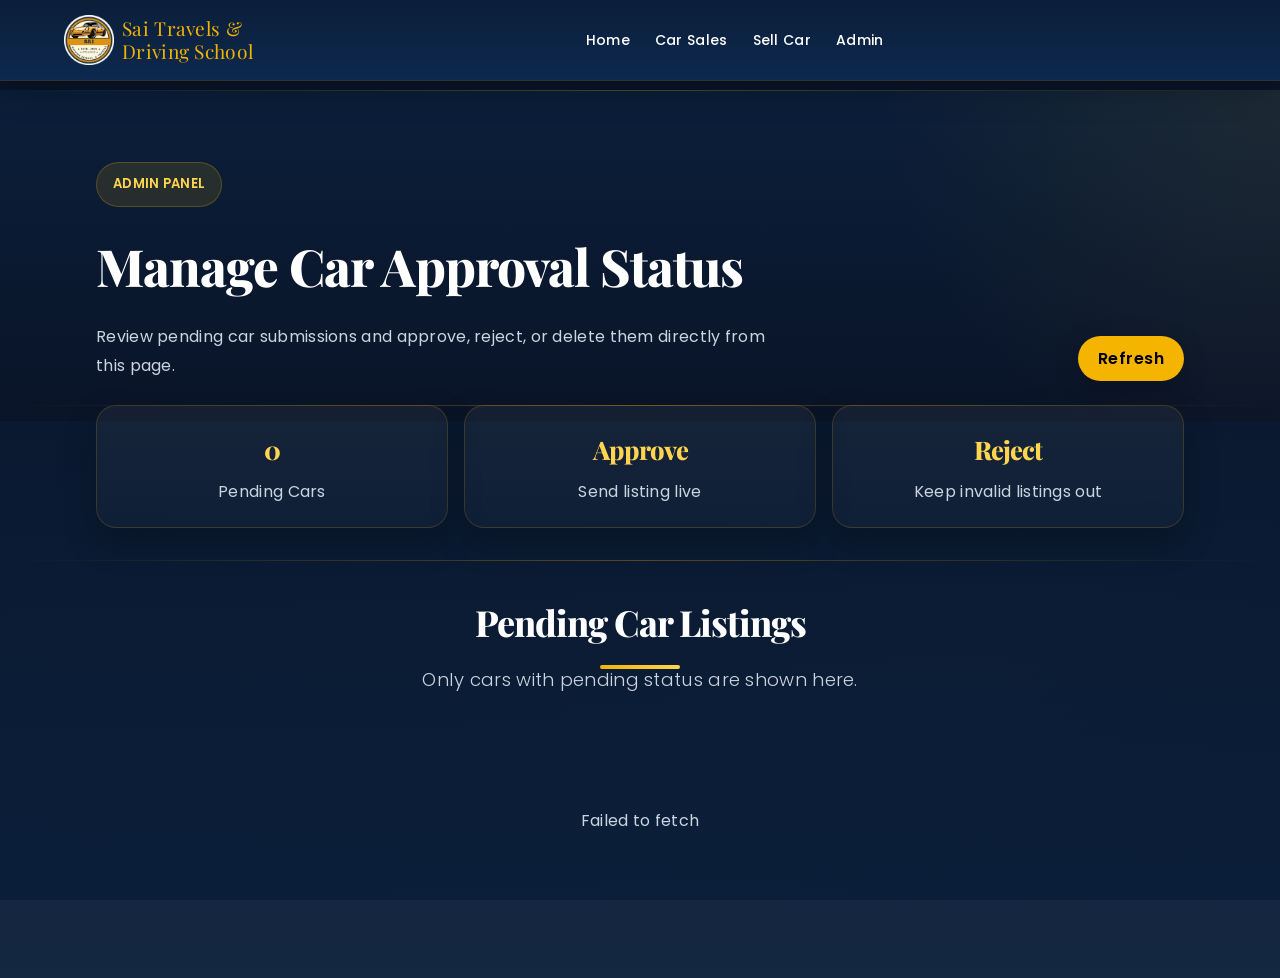
<file: admin.html>
<!doctype html>
<html lang="en">
  <head>
    <meta charset="UTF-8" />
    <meta name="viewport" content="width=device-width, initial-scale=1.0" />
    <title>Car Admin Panel | Sai Travels</title>
    <link
      href="https://fonts.googleapis.com/css2?family=Poppins:wght@300;400;600;700&display=swap"
      rel="stylesheet"
    />
    <link rel="icon" href="./images/Travel-logo.png" />
    <link rel="stylesheet" href="style.css" />
  </head>
  <body>
    <nav>
      <div class="nav-container">
        <a href="index.html" class="logo">
          <img src="images/Travel-logo.png" alt="Sai Travels Logo" />
          <span>
            Sai Travels & <br />
            Driving School
          </span>
        </a>

        <ul>
          <li><a href="index.html">Home</a></li>
          <li><a href="car-sales.html">Car Sales</a></li>
          <li><a href="sellcar.html">Sell Car</a></li>
          <li><a href="car-admin.html">Admin</a></li>
        </ul>

        <div class="nav-actions">
          <button class="mobile-menu-toggle" aria-label="Toggle menu">
            <span></span>
            <span></span>
            <span></span>
          </button>
        </div>
      </div>
    </nav>

    <main class="car-admin-page">
      <section class="car-admin-hero">
        <div class="container">
          <div class="admin-hero-content">
            <div>
              <span class="admin-badge">Admin Panel</span>
              <h1>Manage Car Approval Status</h1>
              <p>
                Review pending car submissions and approve, reject, or delete
                them directly from this page.
              </p>
            </div>

            <div class="admin-hero-actions">
              <button class="btn btn-primary" id="refreshBtn">Refresh</button>
            </div>
          </div>
        </div>
      </section>

      <section class="admin-summary-section">
        <div class="container">
          <div class="admin-summary-grid">
            <div class="admin-summary-card">
              <h3 id="pendingCount">0</h3>
              <p>Pending Cars</p>
            </div>
            <div class="admin-summary-card">
              <h3>Approve</h3>
              <p>Send listing live</p>
            </div>
            <div class="admin-summary-card">
              <h3>Reject</h3>
              <p>Keep invalid listings out</p>
            </div>
          </div>
        </div>
      </section>

      <section class="admin-list-section">
        <div class="container">
          <div class="admin-section-head">
            <h2 class="section-title">Pending Car Listings</h2>
            <p class="section-subtitle">
              Only cars with pending status are shown here.
            </p>
          </div>

          <div id="adminMessage" class="admin-message"></div>
          <div id="adminLoading" class="cars-state-message">
            Loading pending cars...
          </div>
          <div id="adminEmpty" class="cars-state-message" style="display: none">
            No pending cars found.
          </div>

          <div id="adminCarList" class="admin-car-grid"></div>
        </div>
      </section>
    </main>

    <script>
      window.CAR_API_BASE_URL =
        "https://sai-driving-school-backend.onrender.com";
    </script>
    <script src="car-admin.js"></script>
  </body>
</html>
</file>
<file: style.css>
@import url("https://fonts.googleapis.com/css2?family=Poppins:wght@300;400;500;600;700&family=Playfair+Display:wght@600;700&display=swap");
* {
  margin: 0;
  padding: 0;
  box-sizing: border-box;
}

:root {
  --primary-dark: #0b1f3a;
  --primary-deep-blue: #0e2a50;
  --accent-gold: #f4b400;
  --accent-gold-light: #ffd54f;
  --text-light: #ffffff;
  --text-gray: #d1d5db;
  --text-gray-dark: #9ca3af;
  --bg-dark: #0a1428;
  --transition: all 0.4s cubic-bezier(0.4, 0, 0.2, 1);
  --shadow-sm: 0 2px 8px rgba(0, 0, 0, 0.15);
  --shadow-md: 0 8px 24px rgba(0, 0, 0, 0.25);
  --shadow-lg: 0 20px 50px rgba(0, 0, 0, 0.35);
}

/* BODY TEXT */
body {
  font-family: "Poppins", sans-serif;
}

/* HEADINGS (PREMIUM LOOK) */
h1,
h2,
h3,
h4,
h5,
h6 {
  font-family: "Playfair Display", serif;
  letter-spacing: 0.5px;
}

/* NAVBAR LOGO (OPTIONAL PREMIUM) */
.logo span {
  font-family: "Playfair Display", serif;
  font-weight: 700;
}

/* BUTTONS */
.btn {
  font-family: "Poppins", sans-serif;
  font-weight: 600;
}

/* PARAGRAPHS */
p {
  font-family: "Poppins", sans-serif;
  color: var(--text-gray);
}
body {
  color: var(--text-light);
  background: linear-gradient(
    135deg,
    #0b1f3a 0%,
    #0e2a50 25%,
    #1a3a52 75%,
    #0b1f3a 100%
  );
  background-attachment: fixed;
  line-height: 1.7;
  letter-spacing: 0.3px;
}

h1,
h2,
h3,
h4,
h5,
h6 {
  font-weight: 800;
  letter-spacing: -1px;
}

/* ==========================================
   NAVBAR
   ========================================== */

nav {
  position: fixed;
  top: 0;
  width: 100%;
  background: linear-gradient(
    180deg,
    rgba(11, 31, 58, 0.98) 0%,
    rgba(14, 42, 80, 0.95) 100%
  );
  backdrop-filter: blur(15px);
  z-index: 1000;
  padding: 1rem 2rem;
  border-bottom: 1px solid rgba(244, 180, 0, 0.15);
  box-shadow: 0 8px 32px rgba(0, 0, 0, 0.3);
}

nav .nav-container {
  max-width: 1200px;
  margin: 0 auto;
  display: flex;
  justify-content: space-between;
  align-items: center;
}

nav .logo {
  display: flex;
  align-items: center;
  gap: 0.5rem;
  font-size: 1.5rem;
  font-weight: bold;
  color: var(--accent-gold);
  text-decoration: none;
  transition: var(--transition);
}

nav .logo:hover {
  color: var(--accent-gold-light);
  transform: scale(1.05);
}

nav .logo span {
  font-size: 1.2rem;
}

nav ul {
  display: flex;
  list-style: none;
  gap: 2.5rem;
}

nav a {
  color: var(--text-light);
  text-decoration: none;
  font-weight: 500;
  position: relative;
  transition: var(--transition);
  font-size: 0.95rem;
}

nav a::after {
  content: "";
  position: absolute;
  bottom: -8px;
  left: 0;
  width: 0;
  height: 3px;
  background: linear-gradient(
    90deg,
    var(--accent-gold),
    var(--accent-gold-light)
  );
  transition: var(--transition);
  border-radius: 2px;
}

nav a:hover::after {
  width: 100%;
}

nav a:hover {
  color: var(--accent-gold-light);
}

.mobile-menu-toggle {
  display: none;
  background: none;
  border: none;
  color: var(--accent-gold);
  font-size: 1.5rem;
  cursor: pointer;
  flex-direction: column;
  gap: 4px;
  padding: 5px;
}

.mobile-menu-toggle span {
  width: 25px;
  height: 3px;
  background: var(--accent-gold);
  transition: var(--transition);
  transform-origin: center;
}

.mobile-menu-toggle.active span:nth-child(1) {
  transform: rotate(45deg) translate(6px, 6px);
}

.mobile-menu-toggle.active span:nth-child(2) {
  opacity: 0;
}

.mobile-menu-toggle.active span:nth-child(3) {
  transform: rotate(-45deg) translate(6px, -6px);
}

/* ==========================================
   HERO SECTION
   ========================================== */

.hero {
  margin-top: 70px;
  height: 90vh;

  background:
    linear-gradient(135deg, rgba(11, 31, 58, 0.7), rgba(14, 42, 80, 0.7)),
    url("./images/hero-index.png") center / cover no-repeat;

  display: flex;
  align-items: center;
  justify-content: center;
  text-align: center;
}

.hero::before {
  content: "";
  position: absolute;
  top: 0;
  left: 0;
  right: 0;
  bottom: 0;
  background: radial-gradient(
    circle at 30% 50%,
    rgba(244, 180, 0, 0.05) 0%,
    transparent 50%
  );
  pointer-events: none;
}

.hero-content h1 {
  font-size: 4.5rem;
  margin-bottom: 1rem;
  letter-spacing: -2px;
  animation: fadeInUp 1s ease;
  text-shadow: 0 4px 20px rgba(0, 0, 0, 0.5);
  background: linear-gradient(
    135deg,
    var(--text-light) 0%,
    var(--accent-gold-light) 100%
  );
  -webkit-background-clip: text;
  -webkit-text-fill-color: transparent;
  background-clip: text;
}

.hero-content p {
  font-size: 1.4rem;
  margin-bottom: 2.5rem;
  color: var(--text-light);
  animation: fadeInUp 1s ease 0.2s backwards;
  font-weight: 300;
  letter-spacing: 0.5px;
  text-shadow: 0 2px 10px rgba(0, 0, 0, 0.3);
}

.hero-buttons {
  display: flex;
  gap: 2rem;
  justify-content: center;
  flex-wrap: wrap;
  animation: fadeInUp 1s ease 0.4s backwards;
}

.btn {
  padding: 1.1rem 2.8rem;
  font-size: 1rem;
  font-weight: 600;
  border: none;
  border-radius: 50px;
  cursor: pointer;
  transition: var(--transition);
  text-decoration: none;
  display: inline-block;
  position: relative;
  overflow: hidden;
  letter-spacing: 0.5px;
}

.btn::before {
  content: "";
  position: absolute;
  top: 0;
  left: -100%;
  width: 100%;
  height: 100%;
  background: rgba(255, 255, 255, 0.2);
  transition: var(--transition);
}

.btn:hover::before {
  left: 100%;
}

.btn-primary {
  background: linear-gradient(
    135deg,
    var(--accent-gold),
    var(--accent-gold-light)
  );
  color: var(--primary-dark);
  box-shadow: var(--shadow-md);
}

.btn-primary:hover {
  transform: translateY(-4px);
  box-shadow: 0 15px 40px rgba(244, 180, 0, 0.4);
}

.btn-secondary {
  background: transparent;
  color: var(--accent-gold);
  border: 2px solid var(--accent-gold);
}

.btn-secondary:hover {
  background: var(--accent-gold);
  color: var(--primary-dark);
  transform: translateY(-4px);
  box-shadow: 0 15px 40px rgba(244, 180, 0, 0.4);
}

.logo span {
  display: inline-block;
  line-height: 1.2;
  font-weight: 300;
  font-size: 0.5rem;
}
section {
  padding: 5rem 2rem;
  position: relative;
}

section::before {
  content: "";
  position: absolute;
  top: 0;
  left: 0;
  right: 0;
  height: 1px;
  background: linear-gradient(
    90deg,
    transparent,
    rgba(244, 180, 0, 0.3),
    transparent
  );
}

.container {
  max-width: 1200px;
  margin: 0 auto;
  padding: 0 2rem;
}

.section-title {
  font-size: 3.2rem;
  margin-bottom: 1rem;
  color: var(--text-light);
  text-align: center;
  letter-spacing: -1px;
  position: relative;
  display: inline-block;
  width: 100%;
}

.section-title::after {
  content: "";
  position: absolute;
  bottom: -15px;
  left: 50%;
  transform: translateX(-50%);
  width: 80px;
  height: 4px;
  background: linear-gradient(
    90deg,
    var(--accent-gold),
    var(--accent-gold-light)
  );
  border-radius: 2px;
}

.section-subtitle {
  font-size: 1.15rem;
  color: var(--text-gray);
  text-align: center;
  margin-bottom: 3rem;
  margin-top: 1rem;
  max-width: 600px;
  margin-left: auto;
  margin-right: auto;
  font-weight: 300;
  letter-spacing: 0.3px;
}

.gold-accent {
  color: var(--accent-gold);
  font-weight: 600;
}

/* ==========================================
   CARDS
   ========================================== */

.cards-grid {
  display: grid;
  grid-template-columns: repeat(auto-fit, minmax(320px, 1fr));
  gap: 2.5rem;
  margin-top: 3rem;
}

.card {
  background: linear-gradient(
    135deg,
    rgba(14, 42, 80, 0.6) 0%,
    rgba(14, 42, 80, 0.4) 100%
  );
  border: 1.5px solid rgba(244, 180, 0, 0.25);
  border-radius: 15px;
  padding: 2.5rem;
  text-align: center;
  transition: var(--transition);
  backdrop-filter: blur(10px);
  position: relative;
  overflow: hidden;
  box-shadow: var(--shadow-sm);
}

.card::before {
  content: "";
  position: absolute;
  top: -50%;
  right: -50%;
  width: 100%;
  height: 100%;
  background: radial-gradient(
    circle,
    rgba(244, 180, 0, 0.1) 0%,
    transparent 70%
  );
  transition: var(--transition);
  pointer-events: none;
}

.card:hover::before {
  top: -100%;
  right: -100%;
}
.card:hover h3,
.card:hover p {
  color: black;
}
.card-icon img {
  width: 50px;
  height: 50px;
  object-fit: contain;
  filter: brightness(0) saturate(100%) invert(74%) sepia(41%) saturate(742%)
    hue-rotate(359deg) brightness(102%) contrast(101%);
}

.card-icon {
  font-size: 3.5rem;
  margin-bottom: 1.5rem;
  transition: var(--transition);
  display: inline-block;
}

.card:hover .card-icon {
  transform: scale(1.15) rotate(-5deg);
}

.card h3 {
  font-size: 1.6rem;
  margin-bottom: 1rem;
  color: var(--text-light);
}

.card p {
  font-size: 0.98rem;
  color: var(--text-gray);
  margin-bottom: 1.5rem;
  line-height: 1.8;
}

.card .btn {
  padding: 0.8rem 1.5rem;
  font-size: 0.9rem;
}

/* ==========================================
   FEATURES SECTION
   ========================================== */

.features {
  display: grid;
  grid-template-columns: repeat(auto-fit, minmax(280px, 1fr));
  gap: 2rem;
  margin-top: 3rem;
}

.feature-box {
  background: linear-gradient(
    135deg,
    rgba(244, 180, 0, 0.08) 0%,
    rgba(244, 180, 0, 0.02) 100%
  );
  border-left: 5px solid var(--accent-gold);
  padding: 2.2rem;
  border-radius: 10px;
  transition: var(--transition);
  position: relative;
  overflow: hidden;
}

.feature-box::before {
  content: "";
  position: absolute;
  top: 0;
  right: -50px;
  width: 100px;
  height: 100px;
  background: radial-gradient(
    circle,
    rgba(244, 180, 0, 0.15) 0%,
    transparent 70%
  );
  transition: var(--transition);
}

.feature-box:hover {
  transform: translateX(12px);
  background: linear-gradient(
    135deg,
    rgba(244, 180, 0, 0.12) 0%,
    rgba(244, 180, 0, 0.05) 100%
  );
  box-shadow: 0 10px 30px rgba(244, 180, 0, 0.1);
}

.feature-box:hover::before {
  right: -20px;
}

.feature-box h4 {
  color: var(--accent-gold);
  margin-bottom: 0.8rem;
  font-size: 1.15rem;
}

.feature-box p {
  color: var(--text-gray);
  font-size: 0.95rem;
  line-height: 1.8;
}

/* ==========================================
   TESTIMONIALS
   ========================================== */

.testimonial {
  background: linear-gradient(
    135deg,
    rgba(14, 42, 80, 0.6) 0%,
    rgba(14, 42, 80, 0.4) 100%
  );
  border: 1.5px solid rgba(244, 180, 0, 0.2);
  border-radius: 15px;
  padding: 2.5rem;
  margin-bottom: 2rem;
  backdrop-filter: blur(10px);
  transition: var(--transition);
  position: relative;
  overflow: hidden;
}

.testimonial::before {
  content: '"';
  position: absolute;
  top: 20px;
  right: 30px;
  font-size: 4rem;
  color: rgba(244, 180, 0, 0.1);
  font-family: "Playfair Display", serif;
}

.testimonial:hover {
  border-color: var(--accent-gold);
  box-shadow: 0 15px 40px rgba(244, 180, 0, 0.15);
  transform: translateY(-5px);
}

.testimonial-rating {
  color: var(--accent-gold);
  margin-bottom: 1rem;
  font-size: 1.3rem;
  letter-spacing: 2px;
}

.testimonial p {
  color: var(--text-light);
  margin-bottom: 1.5rem;
  font-style: italic;
  font-weight: 300;
  font-size: 1rem;
  line-height: 1.9;
}

.testimonial-author {
  font-weight: 600;
  color: var(--accent-gold);
  font-size: 0.95rem;
}

/* ==========================================
   CONTACT FORM
   ========================================== */

.contact-form {
  background: linear-gradient(
    135deg,
    rgba(14, 42, 80, 0.6) 0%,
    rgba(14, 42, 80, 0.4) 100%
  );
  border: 1.5px solid rgba(244, 180, 0, 0.25);
  border-radius: 15px;
  padding: 3rem;
  max-width: 600px;
  margin: 2rem auto;
  backdrop-filter: blur(10px);
  box-shadow: var(--shadow-md);
}

.form-group {
  margin-bottom: 2rem;
}

.form-group label {
  display: block;
  margin-bottom: 0.7rem;
  color: var(--accent-gold);
  font-weight: 600;
  font-size: 0.95rem;
  letter-spacing: 0.3px;
}

.form-group input,
.form-group textarea,
.form-group select {
  width: 100%;
  padding: 1rem;
  background: rgba(11, 31, 58, 0.8);
  border: 1.5px solid rgba(244, 180, 0, 0.2);
  border-radius: 8px;
  color: var(--text-light);
  font-family: "Poppins", sans-serif;
  font-size: 1rem;
  transition: var(--transition);
}

.form-group input::placeholder,
.form-group textarea::placeholder {
  color: rgba(255, 255, 255, 0.4);
}

.form-group input:focus,
.form-group textarea:focus,
.form-group select:focus {
  outline: none;
  border-color: var(--accent-gold);
  box-shadow: 0 0 20px rgba(244, 180, 0, 0.3);
  background: rgba(11, 31, 58, 0.9);
}

.form-group textarea {
  resize: vertical;
  min-height: 150px;
}

.contact-info {
  display: grid;
  grid-template-columns: repeat(auto-fit, minmax(280px, 1fr));
  gap: 2.5rem;
  margin: 3rem 0;
}

.info-box {
  background: linear-gradient(
    135deg,
    rgba(14, 42, 80, 0.6) 0%,
    rgba(14, 42, 80, 0.4) 100%
  );
  border: 1.5px solid rgba(244, 180, 0, 0.2);
  border-radius: 15px;
  padding: 2.5rem;
  text-align: center;
  backdrop-filter: blur(10px);
  transition: var(--transition);
  position: relative;
  overflow: hidden;
}

.info-box::before {
  content: "";
  position: absolute;
  top: -50%;
  right: -50%;
  width: 100%;
  height: 100%;
  background: radial-gradient(
    circle,
    rgba(244, 180, 0, 0.1) 0%,
    transparent 70%
  );
  transition: var(--transition);
}

.info-box:hover {
  border-color: var(--accent-gold);
  transform: translateY(-8px);
  box-shadow: 0 20px 50px rgba(244, 180, 0, 0.15);
}

.info-box-icon {
  font-size: 3rem;
  color: var(--accent-gold);
  margin-bottom: 1rem;
  transition: var(--transition);
}

.info-box:hover .info-box-icon {
  transform: rotate(10deg) scale(1.1);
}

.info-box h4 {
  margin-bottom: 0.8rem;
  color: var(--text-light);
  font-size: 1.2rem;
}

.info-box p {
  color: var(--text-gray);
  font-size: 0.98rem;
}

/* ==========================================
   FOOTER
   ========================================== */

footer {
  background: linear-gradient(
    180deg,
    rgba(10, 20, 40, 0.97) 0%,
    rgba(11, 31, 58, 1) 100%
  );
  border-top: 1px solid rgba(244, 180, 0, 0.2);
  padding: 3rem 0 1.5rem;
  color: var(--text-gray);
}

.footer-content {
  display: grid;
  grid-template-columns: repeat(2, minmax(280px, 1fr));
  gap: 3rem;
  align-items: start;
  margin-bottom: 2rem;
}

.footer-section h4 {
  color: var(--accent-gold);
  font-size: 1.4rem;
  margin-bottom: 1.25rem;
}

.footer-section p {
  margin: 0 0 0.9rem;
  font-size: 1rem;
  line-height: 1.7;
  color: var(--text-gray);
}

.footer-section strong {
  color: #fff;
  font-weight: 600;
}

.footer-section a {
  color: var(--text-gray);
  text-decoration: none;
  transition: var(--transition);
}

.footer-section a:hover {
  color: var(--accent-gold);
}

.footer-label {
  display: block;
  color: #fff;
  font-weight: 600;
  margin-bottom: 0.35rem;
}

.footer-bottom {
  border-top: 1px solid rgba(244, 180, 0, 0.18);
  padding-top: 1.5rem;
  text-align: center;
}

.footer-bottom p {
  margin: 0.35rem 0;
  font-size: 0.95rem;
  color: var(--text-gray);
}

footer .gold-accent {
  color: var(--accent-gold-light);
  font-weight: 600;
}

@media (max-width: 768px) {
  footer {
    padding: 2.5rem 0 1.25rem;
  }

  .footer-content {
    grid-template-columns: 1fr;
    gap: 2rem;
  }

  .footer-section h4 {
    font-size: 1.25rem;
  }

  .footer-section p {
    font-size: 0.95rem;
  }
}
/* ==========================================
   ANIMATIONS
   ========================================== */

@keyframes fadeInUp {
  from {
    opacity: 0;
    transform: translateY(40px);
  }
  to {
    opacity: 1;
    transform: translateY(0);
  }
}

@keyframes slideInLeft {
  from {
    opacity: 0;
    transform: translateX(-40px);
  }
  to {
    opacity: 1;
    transform: translateX(0);
  }
}

@keyframes glow {
  0%,
  100% {
    text-shadow: 0 0 10px rgba(244, 180, 0, 0.3);
  }
  50% {
    text-shadow: 0 0 25px rgba(244, 180, 0, 0.6);
  }
}

/* ==========================================
   RESPONSIVE DESIGN
   ========================================== */

@media (max-width: 768px) {
  .mobile-menu-toggle {
    display: flex;
  }

  nav ul {
    position: fixed;
    top: 70px;
    left: -100%;
    width: 100%;
    height: calc(100vh - 70px);
    background: linear-gradient(
      180deg,
      rgba(11, 31, 58, 0.98) 0%,
      rgba(14, 42, 80, 0.96) 100%
    );
    backdrop-filter: blur(15px);
    flex-direction: column;
    justify-content: flex-start;
    align-items: center;
    padding-top: 3rem;
    gap: 2rem;
    transition: var(--transition);
    z-index: 999;
  }

  nav ul.active {
    left: 0;
  }

  nav ul li {
    width: 100%;
    text-align: center;
  }

  nav ul a {
    font-size: 1.2rem;
    padding: 1rem;
    width: 100%;
    display: block;
  }

  nav ul {
    gap: 1.5rem;
  }

  nav a {
    font-size: 0.85rem;
  }

  .hero-content h1 {
    font-size: 2.2rem;
  }

  .hero-content p {
    font-size: 1.1rem;
  }

  .hero-buttons {
    flex-direction: column;
    align-items: center;
    gap: 1.2rem;
  }

  .btn {
    width: 100%;
    max-width: 300px;
    padding: 1rem 2rem;
  }

  .section-title {
    font-size: 2.2rem;
  }

  .section-title::after {
    width: 60px;
  }

  .cards-grid {
    grid-template-columns: 1fr;
    gap: 2rem;
  }

  .contact-form {
    padding: 2rem;
  }

  .features {
    grid-template-columns: 1fr;
  }

  section {
    padding: 3rem 1rem;
  }
}

@media (max-width: 480px) {
  nav {
    padding: 0.8rem 1rem;
  }

  nav ul {
    gap: 0.8rem;
  }

  nav a {
    font-size: 0.75rem;
  }

  nav .logo {
    font-size: 1.2rem;
  }

  nav .logo span {
    font-size: 1.4rem;
  }

  .hero {
    margin-top: 60px;
    height: 70vh;
  }

  .hero-content h1 {
    font-size: 1.5rem;
  }

  .hero-content p {
    font-size: 0.9rem;
  }

  section {
    padding: 2.5rem 1rem;
  }

  .section-title {
    font-size: 1.6rem;
  }

  .section-title::after {
    width: 50px;
    bottom: -10px;
  }

  .section-subtitle {
    font-size: 0.9rem;
  }

  .card-icon {
    font-size: 2.8rem;
  }

  .card h3 {
    font-size: 1.2rem;
  }

  .card {
    padding: 1.8rem;
  }

  .contact-form {
    padding: 1.5rem 1rem;
  }

  .btn {
    padding: 0.9rem 1.8rem;
    font-size: 0.9rem;
  }
}

/* ==========================================
   UTILITY CLASSES
   ========================================== */

.text-center {
  text-align: center;
}

.mt-3 {
  margin-top: 3rem;
}

.mb-3 {
  margin-bottom: 3rem;
}

.py-5 {
  padding: 5rem 0;
}

/* ==========================================
   SCROLL EFFECTS & PREMIUM TOUCHES
   ========================================== */

/* Smooth scrollbar */
::-webkit-scrollbar {
  width: 10px;
}

::-webkit-scrollbar-track {
  background: rgba(11, 31, 58, 0.5);
}

::-webkit-scrollbar-thumb {
  background: linear-gradient(
    180deg,
    var(--accent-gold),
    var(--accent-gold-light)
  );
  border-radius: 5px;
}

::-webkit-scrollbar-thumb:hover {
  background: var(--accent-gold);
}

/* Selection styling */
::selection {
  background: var(--accent-gold);
  color: var(--primary-dark);
}

/* Link styling */
a {
  transition: var(--transition);
}

/* Placeholder styling */
::placeholder {
  color: rgba(255, 255, 255, 0.3);
}
.logo {
  display: flex;
  align-items: center;
  gap: 10px;
  text-decoration: none;
  color: #fff;
  font-weight: 600;
}

.logo img {
  height: 50px;
}
/* RTO SERVICES */

/* ===== VARIABLES ===== */

:root {
  --primary-dark: #0b1f3a;
  --secondary-dark: #0e2a50;
  --accent-gold: #f4b400;
  --text-light: #ffffff;
  --text-gray: #cbd5e1;
}

/* ===== GENERAL ===== */

.container {
  width: 90%;
  max-width: 1200px;
  margin: auto;
}

.section-title {
  text-align: center;
  font-size: 36px;
  margin-bottom: 10px;
  font-family: "Playfair Display", serif;
}

.section-subtitle {
  text-align: center;
  max-width: 700px;
  margin: 0 auto 40px;
  color: var(--text-gray);
}

/* ===== HERO ===== */

.hero {
  display: flex;
  align-items: center;
  justify-content: center;
  background:
    linear-gradient(rgba(8, 25, 50, 0.85), rgba(8, 25, 50, 0.85)),
    url("https://images.unsplash.com/photo-1503376780353-7e6692767b70");
  background-size: cover;
  background-position: center;
  color: white;
}

/* ===== CARDS GRID ===== */

.cards-grid {
  display: grid;
  grid-template-columns: repeat(auto-fit, minmax(280px, 1fr));
  gap: 30px;
  margin-top: 40px;
}

/* ===== CARD DESIGN ===== */

.card {
  background: rgba(14, 42, 80, 0.6);
  padding: 30px;
  border-radius: 10px;
  text-align: center;
  transition: 0.3s;
  border: 1px solid rgba(255, 255, 255, 0.1);
}

.card:hover {
  transform: translateY(-6px);
  box-shadow: 0 8px 30px rgba(0, 0, 0, 0.4);
}

/* ===== CARD ICON ===== */

.card-icon {
  font-size: 40px;
  margin-bottom: 15px;
  color: var(--accent-gold);
}

/* ===== CARD TEXT ===== */

.card h3 {
  margin-bottom: 10px;
  color: white;
}

.card p {
  color: var(--text-gray);
  font-size: 15px;
}

/* ===== BUTTON ===== */

.btn {
  display: inline-block;
  padding: 10px 20px;
  margin-top: 10px;
  border-radius: 30px;
  text-decoration: none;
  font-weight: 600;
}

.btn-primary {
  background: var(--accent-gold);
  color: black;
  transition: 0.3s;
}

.btn-primary:hover {
  background: #ffcc33;
}

/* ===== FEATURE BOX (PRICING) ===== */

.feature-box {
  background: rgba(14, 42, 80, 0.6);
  padding: 30px;
  border-radius: 10px;
  text-align: center;
  border: 1px solid rgba(255, 255, 255, 0.1);
  transition: 0.3s;
}

.feature-box:hover {
  transform: translateY(-5px);
}

/* ===== NAVBAR ===== */

nav {
  position: fixed;
  width: 100%;
  top: 0;
  background: linear-gradient(
    180deg,
    rgba(11, 31, 58, 0.98),
    rgba(14, 42, 80, 0.95)
  );
  padding: 15px 0;
  z-index: 1000;
}

.nav-container {
  display: flex;
  justify-content: space-between;
  align-items: center;
  width: 90%;
  max-width: 1200px;
  margin: auto;
}

.logo {
  color: white;
  font-size: 20px;
  font-weight: 600;
  text-decoration: none;
}

.logo span {
  color: var(--accent-gold);
}

nav ul {
  list-style: none;
  display: flex;
  gap: 25px;
}

nav ul li a {
  text-decoration: none;
  color: white;
  font-size: 14px;
  transition: 0.3s;
}

nav ul li a:hover {
  color: var(--accent-gold);
}

/* ===== FOOTER ===== */

/* =========================
   CLEAN FOOTER DESIGN
   ========================= */

footer {
  background: linear-gradient(180deg, #081a33, #0b1f3a);
  padding: 3rem 1.5rem;
  color: var(--text-gray);
  border-top: 1px solid rgba(244, 180, 0, 0.2);
}

/* Container alignment */
footer .container {
  max-width: 1200px;
  margin: auto;
}

/* Grid layout */
.footer-content {
  display: grid;
  grid-template-columns: repeat(auto-fit, minmax(300px, 1fr));
  gap: 2rem;
  margin-bottom: 2rem;
}

/* Section styling */
.footer-section {
  text-align: left;
}

.footer-section h4 {
  color: var(--accent-gold);
  margin-bottom: 1rem;
  font-size: 1.2rem;
}

.footer-section p {
  margin-bottom: 0.6rem;
  font-size: 0.95rem;
  color: var(--text-gray);
}

/* Links */
.footer-section a {
  color: var(--text-gray);
  text-decoration: none;
  transition: 0.3s;
}

.footer-section a:hover {
  color: var(--accent-gold);
}

/* Bottom line */
.footer-bottom {
  border-top: 1px solid rgba(244, 180, 0, 0.2);
  padding-top: 1.5rem;
  text-align: center;
}

.footer-bottom p {
  margin: 0.4rem 0;
  font-size: 0.9rem;
}

@media (max-width: 768px) {
  .footer-content {
    grid-template-columns: 1fr;
    text-align: center;
  }

  .footer-section {
    text-align: center;
  }
}

/* ===== NEWSLETTER FORM ===== */

.newsletter-form input:focus {
  outline: none;
  border-color: var(--accent-gold-light);
  box-shadow: 0 0 0 3px rgba(244, 180, 0, 0.2);
}

/* ===== BACK TO TOP BUTTON ===== */

#back-to-top:hover {
  background: var(--accent-gold-light);
  transform: translateY(-2px);
  box-shadow: var(--shadow-lg);
}

/* ===== SEARCH OVERLAY ===== */

.search-form input:focus {
  outline: none;
  border-color: var(--accent-gold-light);
  box-shadow: 0 0 0 3px rgba(244, 180, 0, 0.2);
}

/* ===== RESPONSIVE ===== */

@media (max-width: 768px) {
  .nav-container {
    flex-direction: column;
    gap: 15px;
  }

  nav ul {
    flex-direction: column;
    align-items: center;
  }

  .section-title {
    font-size: 28px;
  }

  .footer-content {
    grid-template-columns: 1fr !important;
    text-align: center;
  }

  .social-links {
    justify-content: center !important;
  }

  .newsletter-form form {
    flex-direction: column !important;
    align-items: center !important;
  }

  .newsletter-form input {
    width: 100% !important;
    max-width: 300px !important;
  }

  .nav-actions {
    position: absolute !important;
    right: 1rem !important;
    top: 50% !important;
    transform: translateY(-50%) !important;
  }

  .search-toggle {
    display: none !important;
  }
}
/* ==========================================
   MOBILE RESPONSIVE FIX (ADD AT BOTTOM)
   ========================================== */

html,
body {
  overflow-x: hidden;
}

/* ===== TABLET & MOBILE ===== */

@media (max-width: 768px) {
  /* Container */
  .container {
    width: 92%;
    padding: 0 10px;
  }

  /* Navbar */
  .mobile-menu-toggle {
    display: flex;
  }

  nav {
    padding: 12px 1rem;
  }

  nav .nav-container {
    flex-direction: row;
  }

  nav ul {
    position: fixed;
    top: 70px;
    left: -100%;
    width: 100%;
    height: calc(100vh - 70px);
    background: linear-gradient(180deg, #0b1f3a, #0e2a50);
    flex-direction: column;
    align-items: center;
    justify-content: flex-start;
    padding-top: 40px;
    gap: 25px;
    transition: 0.4s;
  }

  nav ul.active {
    left: 0;
  }

  nav ul li {
    width: 100%;
    text-align: center;
  }

  nav ul li a {
    font-size: 18px;
    padding: 12px;
    display: block;
  }

  /* Hero Section */

  .hero {
    height: 75vh;
    padding: 0 20px;
    margin-top: 65px;
  }

  .hero-content h1 {
    font-size: 32px;
    line-height: 1.3;
  }

  .hero-content p {
    font-size: 16px;
  }

  .hero-buttons {
    flex-direction: column;
    gap: 15px;
    align-items: center;
  }

  /* Buttons */

  .btn {
    width: 100%;
    max-width: 280px;
    text-align: center;
    padding: 12px 20px;
  }

  /* Section Titles */

  .section-title {
    font-size: 28px;
  }

  .section-subtitle {
    font-size: 15px;
    padding: 0 10px;
  }

  /* Cards */

  .cards-grid {
    grid-template-columns: 1fr;
    gap: 20px;
  }

  .card {
    padding: 22px;
  }

  .card h3 {
    font-size: 20px;
  }

  .card p {
    font-size: 14px;
  }

  /* Features */

  .features {
    grid-template-columns: 1fr;
    gap: 20px;
  }

  /* Contact Form */

  .contact-form {
    padding: 20px;
  }

  .form-group input,
  .form-group textarea,
  .form-group select {
    font-size: 14px;
    padding: 12px;
  }

  /* Contact Info */

  .contact-info {
    grid-template-columns: 1fr;
    gap: 20px;
  }

  /* Footer */

  footer {
    padding: 25px 15px;
    font-size: 14px;
  }
}

/* ===== SMALL PHONES ===== */

@media (max-width: 480px) {
  nav {
    padding: 10px 15px;
  }

  .logo img {
    height: 40px;
  }

  .hero {
    height: 65vh;
  }

  .hero-content h1 {
    font-size: 26px;
  }

  .hero-content p {
    font-size: 14px;
  }

  .section-title {
    font-size: 22px;
  }

  .section-subtitle {
    font-size: 13px;
  }

  .card {
    padding: 18px;
  }

  .card-icon {
    font-size: 30px;
  }

  .btn {
    font-size: 14px;
    padding: 10px 16px;
  }

  .contact-form {
    padding: 15px;
  }
}
.contact-btn {
  position: fixed;
  bottom: 20px;
  right: 20px;
  background: #f4b400;
  color: black;
  padding: 15px 20px;
  border: none;
  border-radius: 30px;
  cursor: pointer;
  font-weight: bold;
}
.search-container {
  position: relative;
}

.search-input {
  width: 0;
  padding: 8px;
  border: none;
  outline: none;
  transition: 0.4s;
  border-radius: 20px;
}

.search-container:hover .search-input {
  width: 180px;
  border: 1px solid #ccc;
}
.whatsapp-float {
  position: fixed;
  right: 20px;
  bottom: 100px;
  background: rgb(37, 211, 102);
  border-radius: 50px;
  padding: 12px;
  box-shadow: 0 4px 10px rgb(37, 211, 102);
  z-index: 1000;
  transition: transform 0.3s ease;
}

.whatsapp-float img {
  width: 35px;
  height: 35px;
}

.whatsapp-float:hover {
  transform: scale(1.1);
}

/* =========================================================
   CAR SALES PAGE + SELL CAR PAGE
   Premium styling matching your blue-gold theme
   Add this at the END of style.css
   ========================================================= */

/* ---------- Shared page spacing ---------- */
.car-sales-page,
.sell-page {
  padding-top: 90px;
}

.car-sales-page section,
.sell-page section {
  position: relative;
}

.car-sales-page .container,
.sell-page .container {
  position: relative;
  z-index: 2;
}

/* ---------- Hero sections ---------- */
.car-sales-hero,
.sell-hero {
  padding: 5.5rem 0 4rem;
  background:
    radial-gradient(
      circle at top right,
      rgba(244, 180, 0, 0.1),
      transparent 28%
    ),
    radial-gradient(
      circle at bottom left,
      rgba(255, 213, 79, 0.08),
      transparent 24%
    ),
    linear-gradient(180deg, rgba(11, 31, 58, 0.97) 0%, rgba(10, 20, 40, 1) 100%);
  overflow: hidden;
}

.car-sales-hero::before,
.sell-hero::before {
  content: "";
  position: absolute;
  inset: 0;
  background:
    linear-gradient(120deg, rgba(255, 255, 255, 0.02) 0%, transparent 40%),
    linear-gradient(-120deg, rgba(244, 180, 0, 0.03) 0%, transparent 35%);
  pointer-events: none;
}

.car-sales-hero-content,
.sell-hero-wrapper {
  display: grid;
  grid-template-columns: 1.1fr 0.9fr;
  gap: 3rem;
  align-items: center;
}

.car-sales-text,
.sell-hero-left {
  max-width: 700px;
}

.car-sales-badge,
.sell-badge {
  display: inline-block;
  padding: 0.65rem 1.15rem;
  margin-bottom: 1.4rem;
  border-radius: 999px;
  background: rgba(244, 180, 0, 0.12);
  border: 1px solid rgba(244, 180, 0, 0.28);
  color: var(--accent-gold-light);
  font-size: 0.88rem;
  font-weight: 600;
  letter-spacing: 0.4px;
  text-transform: uppercase;
}

.car-sales-text h1,
.sell-hero-left h1 {
  font-family: "Playfair Display", serif;
  font-size: clamp(2.6rem, 5vw, 4.4rem);
  line-height: 1.08;
  color: var(--text-light);
  margin-bottom: 1.1rem;
  letter-spacing: -0.8px;
}

.car-sales-text p,
.sell-subtitle {
  font-size: 1.05rem;
  line-height: 1.85;
  color: var(--text-gray);
  max-width: 620px;
  margin-bottom: 1.8rem;
}

.car-sales-hero-buttons,
.hero-btns {
  display: flex;
  flex-wrap: wrap;
  gap: 1rem;
  margin-bottom: 2rem;
}

.car-sales-image,
.sell-hero-right {
  display: flex;
  justify-content: center;
}

.car-sales-image img,
.hero-image-card img {
  width: 100%;
  max-width: 560px;
  height: 420px;
  object-fit: cover;
  border-radius: 28px;
  display: block;
  box-shadow: 0 25px 60px rgba(0, 0, 0, 0.35);
  border: 1px solid rgba(244, 180, 0, 0.2);
}

.hero-image-card {
  padding: 0;
  background: transparent;
  border: none;
  box-shadow: none;
}

/* ---------- Highlight / stats ---------- */
.car-sales-highlights,
.hero-stats {
  display: grid;
  grid-template-columns: repeat(3, minmax(0, 1fr));
  gap: 1rem;
  margin-top: 1rem;
}

.highlight-box,
.stat-card {
  padding: 1.25rem 1rem;
  border-radius: 20px;
  background: linear-gradient(
    180deg,
    rgba(255, 255, 255, 0.06) 0%,
    rgba(255, 255, 255, 0.03) 100%
  );
  border: 1px solid rgba(244, 180, 0, 0.18);
  box-shadow: 0 10px 30px rgba(0, 0, 0, 0.18);
  text-align: center;
  backdrop-filter: blur(10px);
}

.highlight-box h3,
.stat-card h3 {
  color: var(--accent-gold-light);
  font-size: 1.35rem;
  font-weight: 700;
  margin-bottom: 0.35rem;
}

.highlight-box p,
.stat-card p {
  color: var(--text-gray);
  font-size: 0.92rem;
  margin: 0;
}

.stat-icon {
  font-size: 1.6rem;
  margin-bottom: 0.65rem;
}

/* ---------- Filter section ---------- */
.car-filter-section {
  padding: 0 0 2rem;
  margin-top: -1.8rem;
  z-index: 5;
}

.car-filter-box {
  display: grid;
  grid-template-columns: repeat(5, minmax(0, 1fr));
  gap: 1rem;
  background: linear-gradient(
    180deg,
    rgba(14, 42, 80, 0.95) 0%,
    rgba(11, 31, 58, 0.98) 100%
  );
  border: 1px solid rgba(244, 180, 0, 0.18);
  border-radius: 24px;
  padding: 1.3rem;
  box-shadow: 0 18px 45px rgba(0, 0, 0, 0.28);
  backdrop-filter: blur(12px);
}

.filter-item {
  display: flex;
  flex-direction: column;
}

.filter-item label {
  font-size: 0.9rem;
  font-weight: 600;
  color: var(--text-light);
  margin-bottom: 0.55rem;
}

.filter-item input,
.filter-item select {
  width: 100%;
  min-height: 52px;
  border-radius: 14px;
  border: 1px solid rgba(244, 180, 0, 0.16);
  background: rgba(10, 20, 40, 0.78);
  color: var(--text-light);
  padding: 0 1rem;
  font-size: 0.96rem;
  outline: none;
  transition: var(--transition);
}

.filter-item input::placeholder {
  color: var(--text-gray-dark);
}

.filter-item input:focus,
.filter-item select:focus {
  border-color: rgba(244, 180, 0, 0.5);
  box-shadow: 0 0 0 3px rgba(244, 180, 0, 0.08);
}

.filter-btn-box {
  display: flex;
  align-items: end;
}

.filter-btn-box .btn {
  width: 100%;
  min-height: 52px;
  border-radius: 14px;
}

/* ---------- Available cars section ---------- */
.featured-cars-section {
  padding: 4rem 0 5rem;
  background: linear-gradient(
    180deg,
    rgba(10, 20, 40, 1) 0%,
    rgba(11, 31, 58, 0.96) 100%
  );
}

.cars-state-message {
  text-align: center;
  color: var(--text-gray);
  font-size: 1rem;
  padding: 2rem 0;
}

.car-list-grid {
  display: grid;
  grid-template-columns: repeat(3, minmax(0, 1fr));
  gap: 2rem;
  margin-top: 3rem;
}

.car-list-card {
  background: linear-gradient(
    180deg,
    rgba(255, 255, 255, 0.05) 0%,
    rgba(255, 255, 255, 0.025) 100%
  );
  border: 1px solid rgba(244, 180, 0, 0.16);
  border-radius: 24px;
  overflow: hidden;
  box-shadow: 0 16px 40px rgba(0, 0, 0, 0.22);
  transition:
    transform 0.35s ease,
    box-shadow 0.35s ease,
    border-color 0.35s ease;
  backdrop-filter: blur(10px);
}

.car-list-card:hover {
  transform: translateY(-8px);
  box-shadow: 0 25px 55px rgba(0, 0, 0, 0.3);
  border-color: rgba(244, 180, 0, 0.28);
}

.car-list-image {
  position: relative;
  overflow: hidden;
  height: 250px;
}

.car-list-image img {
  width: 100%;
  height: 100%;
  object-fit: cover;
  transition: transform 0.45s ease;
}

.car-list-card:hover .car-list-image img {
  transform: scale(1.05);
}

.car-list-content {
  padding: 1.5rem;
}

.car-tag {
  display: inline-block;
  padding: 0.35rem 0.75rem;
  border-radius: 999px;
  background: rgba(244, 180, 0, 0.12);
  color: var(--accent-gold-light);
  border: 1px solid rgba(244, 180, 0, 0.2);
  font-size: 0.78rem;
  font-weight: 600;
  margin-bottom: 0.85rem;
  text-transform: uppercase;
  letter-spacing: 0.4px;
}

.car-list-content h3 {
  color: var(--text-light);
  font-size: 1.35rem;
  margin-bottom: 0.6rem;
  line-height: 1.35;
}

.car-price {
  color: var(--accent-gold-light);
  font-size: 1.55rem;
  font-weight: 700;
  margin-bottom: 1rem;
}

.car-meta {
  list-style: none;
  display: grid;
  grid-template-columns: repeat(2, minmax(0, 1fr));
  gap: 0.75rem;
  padding: 0;
  margin: 0 0 1rem;
}

.car-meta li {
  background: rgba(10, 20, 40, 0.72);
  border: 1px solid rgba(244, 180, 0, 0.08);
  border-radius: 12px;
  padding: 0.8rem 0.9rem;
  color: var(--text-gray);
  font-size: 0.9rem;
}

.car-extra-info {
  display: grid;
  gap: 0.45rem;
  margin-bottom: 1.2rem;
}

.car-extra-info p {
  margin: 0;
  color: var(--text-gray);
  font-size: 0.93rem;
  line-height: 1.6;
}

.car-extra-info strong {
  color: var(--text-light);
}

.car-card-buttons {
  display: grid;
  grid-template-columns: 1fr 1fr;
  gap: 0.85rem;
}

.car-card-buttons .btn {
  text-align: center;
  min-height: 46px;
  display: inline-flex;
  justify-content: center;
  align-items: center;
  border-radius: 12px;
}

/* ---------- Sell CTA ---------- */
.sell-car-cta {
  padding: 0 0 5rem;
  background: linear-gradient(
    180deg,
    rgba(11, 31, 58, 0.96) 0%,
    rgba(10, 20, 40, 1) 100%
  );
}

.sell-car-box {
  display: flex;
  justify-content: space-between;
  align-items: center;
  gap: 2rem;
  padding: 2rem;
  border-radius: 24px;
  background: linear-gradient(
    135deg,
    rgba(14, 42, 80, 0.95) 0%,
    rgba(11, 31, 58, 0.98) 100%
  );
  border: 1px solid rgba(244, 180, 0, 0.18);
  box-shadow: 0 16px 35px rgba(0, 0, 0, 0.2);
}

.sell-car-box h2 {
  color: var(--text-light);
  font-size: 2rem;
  margin-bottom: 0.6rem;
}

.sell-car-box p {
  color: var(--text-gray);
  margin: 0;
  max-width: 700px;
  line-height: 1.8;
}

/* ---------- Sell form section ---------- */
.sell-form-section {
  padding: 4rem 0 5rem;
  background: linear-gradient(
    180deg,
    rgba(10, 20, 40, 1) 0%,
    rgba(11, 31, 58, 0.96) 100%
  );
}

.section-heading {
  text-align: center;
  max-width: 760px;
  margin: 0 auto 2.6rem;
}

.section-heading h2 {
  color: var(--text-light);
  font-size: clamp(2rem, 4vw, 3rem);
  margin-bottom: 0.75rem;
}

.section-heading p {
  color: var(--text-gray);
  line-height: 1.8;
  margin: 0;
}

.sell-form-grid {
  display: grid;
  grid-template-columns: repeat(2, minmax(0, 1fr));
  gap: 1.6rem;
  align-items: start;
}

.form-card {
  background: linear-gradient(
    180deg,
    rgba(255, 255, 255, 0.05) 0%,
    rgba(255, 255, 255, 0.025) 100%
  );
  border: 1px solid rgba(244, 180, 0, 0.16);
  border-radius: 24px;
  padding: 1.6rem;
  box-shadow: 0 14px 35px rgba(0, 0, 0, 0.2);
  backdrop-filter: blur(10px);
}

.form-card h3 {
  color: var(--text-light);
  font-size: 1.2rem;
  margin-bottom: 1.3rem;
  padding-bottom: 0.8rem;
  border-bottom: 1px solid rgba(244, 180, 0, 0.12);
}

.wide-card,
.upload-card,
.submit-wrap {
  grid-column: span 2;
}

.small-card {
  height: 100%;
}

.form-group {
  margin-bottom: 1.15rem;
}

.form-group label {
  display: inline-block;
  font-size: 0.94rem;
  font-weight: 600;
  color: var(--text-light);
  margin-bottom: 0.55rem;
}

.form-group input,
.form-group select,
.form-group textarea {
  width: 100%;
  min-height: 52px;
  border-radius: 14px;
  border: 1px solid rgba(244, 180, 0, 0.16);
  background: rgba(10, 20, 40, 0.75);
  color: var(--text-light);
  padding: 0.95rem 1rem;
  font-size: 0.96rem;
  outline: none;
  transition: var(--transition);
}

.form-group textarea {
  min-height: 150px;
  resize: vertical;
}

.form-group input::placeholder,
.form-group textarea::placeholder {
  color: var(--text-gray-dark);
}

.form-group input:focus,
.form-group select:focus,
.form-group textarea:focus {
  border-color: rgba(244, 180, 0, 0.46);
  box-shadow: 0 0 0 3px rgba(244, 180, 0, 0.08);
}

.split-fields {
  display: grid;
  grid-template-columns: 1fr 1fr;
  gap: 1rem;
}

/* ---------- Radio pill style ---------- */
.pill-group {
  display: flex;
  flex-wrap: wrap;
  gap: 0.8rem;
}

.pill-option {
  position: relative;
  cursor: pointer;
}

.pill-option input {
  position: absolute;
  opacity: 0;
  pointer-events: none;
}

.pill-option span {
  display: inline-flex;
  align-items: center;
  justify-content: center;
  min-height: 46px;
  padding: 0 1rem;
  border-radius: 999px;
  background: rgba(10, 20, 40, 0.75);
  border: 1px solid rgba(244, 180, 0, 0.14);
  color: var(--text-gray);
  font-size: 0.92rem;
  font-weight: 500;
  transition: var(--transition);
}

.pill-option input:checked + span {
  background: linear-gradient(
    135deg,
    var(--accent-gold) 0%,
    var(--accent-gold-light) 100%
  );
  color: #0b1f3a;
  border-color: transparent;
  font-weight: 700;
  box-shadow: 0 8px 20px rgba(244, 180, 0, 0.22);
}

/* ---------- Upload box ---------- */
.upload-box {
  border: 2px dashed rgba(244, 180, 0, 0.28);
  border-radius: 20px;
  padding: 2rem;
  text-align: center;
  background: rgba(10, 20, 40, 0.55);
}

.upload-icon {
  font-size: 2.2rem;
  margin-bottom: 0.8rem;
}

.upload-box h4 {
  color: var(--text-light);
  margin-bottom: 0.4rem;
}

.upload-box p {
  color: var(--text-gray);
  margin-bottom: 1rem;
}

.upload-box input[type="file"] {
  width: 100%;
  color: var(--text-gray);
  background: transparent;
  border: none;
  padding: 0;
}

.preview-grid {
  display: grid;
  grid-template-columns: repeat(auto-fill, minmax(120px, 1fr));
  gap: 1rem;
  margin-top: 1.3rem;
}

.preview-item {
  height: 110px;
  border-radius: 14px;
  overflow: hidden;
  border: 1px solid rgba(244, 180, 0, 0.16);
  background: rgba(10, 20, 40, 0.7);
}

.preview-item img {
  width: 100%;
  height: 100%;
  object-fit: cover;
}

/* ---------- Checkbox ---------- */
.check-option {
  display: inline-flex;
  align-items: center;
  gap: 0.7rem;
  margin-top: 0.35rem;
  color: var(--text-gray);
  cursor: pointer;
  font-size: 0.94rem;
}

.check-option input {
  width: 18px;
  height: 18px;
  accent-color: var(--accent-gold);
}

/* ---------- Submit ---------- */
.submit-wrap {
  text-align: center;
}

.submit-btn {
  min-width: 220px;
  min-height: 54px;
  border-radius: 14px;
}

.sell-form-message {
  min-height: 24px;
  margin: 0.2rem 0 0;
  text-align: center;
  font-size: 0.98rem;
  font-weight: 500;
}

/* ---------- Features ---------- */
.features-section {
  padding: 0 0 5rem;
  background: linear-gradient(
    180deg,
    rgba(11, 31, 58, 0.96) 0%,
    rgba(10, 20, 40, 1) 100%
  );
}

.features-grid {
  display: grid;
  grid-template-columns: repeat(4, minmax(0, 1fr));
  gap: 1.5rem;
}

.feature-card {
  text-align: center;
  padding: 1.8rem 1.3rem;
  border-radius: 22px;
  background: linear-gradient(
    180deg,
    rgba(255, 255, 255, 0.05) 0%,
    rgba(255, 255, 255, 0.025) 100%
  );
  border: 1px solid rgba(244, 180, 0, 0.14);
  box-shadow: 0 14px 30px rgba(0, 0, 0, 0.18);
}

.feature-icon {
  font-size: 2rem;
  margin-bottom: 0.9rem;
}

.feature-card h3 {
  color: var(--text-light);
  margin-bottom: 0.7rem;
  font-size: 1.15rem;
}

.feature-card p {
  color: var(--text-gray);
  font-size: 0.95rem;
  line-height: 1.75;
  margin: 0;
}

/* ---------- Better buttons for these pages ---------- */
.car-sales-page .btn,
.sell-page .btn {
  border-radius: 14px;
  font-weight: 600;
  min-height: 48px;
  display: inline-flex;
  align-items: center;
  justify-content: center;
  padding: 0.9rem 1.5rem;
}

.btn-outline {
  background: transparent;
  color: var(--text-light);
  border: 1.5px solid rgba(244, 180, 0, 0.35);
}

.btn-outline:hover {
  background: rgba(244, 180, 0, 0.08);
  border-color: var(--accent-gold);
  transform: translateY(-2px);
}
.about-trainer {
  padding: 4rem 2rem;
  background: #0b1f3a;
}

.trainer-box {
  display: flex;
  align-items: center;
  gap: 3rem;
  max-width: 1100px;
  margin: auto;
  flex-wrap: wrap;
}

.trainer-image img {
  width: 320px;
  border-radius: 15px;
  box-shadow: 0 10px 30px rgba(0, 0, 0, 0.4);
}

.trainer-content {
  flex: 1;
  color: white;
}

.trainer-content h2 {
  font-size: 2rem;
  margin-bottom: 1rem;
  color: #f4b400;
}

.trainer-content p {
  color: #d1d5db;
  margin-bottom: 1rem;
  line-height: 1.6;
}

/* MOBILE */
@media (max-width: 768px) {
  .trainer-box {
    flex-direction: column;
    text-align: center;
  }

  .trainer-image img {
    width: 100%;
    max-width: 300px;
  }
}

/* ---------- Responsive ---------- */
@media (max-width: 1100px) {
  .car-list-grid {
    grid-template-columns: repeat(2, minmax(0, 1fr));
  }

  .features-grid {
    grid-template-columns: repeat(2, minmax(0, 1fr));
  }

  .car-filter-box {
    grid-template-columns: repeat(2, minmax(0, 1fr));
  }

  .filter-btn-box {
    grid-column: span 2;
  }
}

@media (max-width: 900px) {
  .car-sales-hero-content,
  .sell-hero-wrapper,
  .sell-form-grid {
    grid-template-columns: 1fr;
  }

  .wide-card,
  .upload-card,
  .submit-wrap {
    grid-column: span 1;
  }

  .car-sales-image img,
  .hero-image-card img {
    max-width: 100%;
    height: 360px;
  }

  .car-sales-highlights,
  .hero-stats {
    grid-template-columns: 1fr;
  }

  .sell-car-box {
    flex-direction: column;
    align-items: flex-start;
  }
}

@media (max-width: 700px) {
  .car-filter-box,
  .car-list-grid,
  .features-grid,
  .split-fields,
  .car-card-buttons,
  .car-meta {
    grid-template-columns: 1fr;
  }

  .filter-btn-box {
    grid-column: span 1;
  }

  .car-sales-text h1,
  .sell-hero-left h1 {
    font-size: 2.2rem;
  }

  .car-sales-hero,
  .sell-hero,
  .featured-cars-section,
  .sell-form-section,
  .features-section,
  .sell-car-cta {
    padding-left: 0;
    padding-right: 0;
  }

  .form-card,
  .sell-car-box,
  .car-filter-box {
    padding: 1.2rem;
  }

  .car-list-content {
    padding: 1.2rem;
  }
}

@media (max-width: 480px) {
  .car-sales-page,
  .sell-page {
    padding-top: 82px;
  }

  .car-sales-text h1,
  .sell-hero-left h1 {
    font-size: 1.95rem;
  }

  .car-sales-text p,
  .sell-subtitle {
    font-size: 0.96rem;
  }

  .car-sales-badge,
  .sell-badge {
    font-size: 0.76rem;
  }

  .car-sales-hero-buttons,
  .hero-btns {
    flex-direction: column;
  }

  .car-sales-hero-buttons .btn,
  .hero-btns .btn {
    width: 100%;
  }
}

/* DARK OVERLAY */
.card-bg::before {
  content: "";
  position: absolute;
  inset: 0;
  background: rgba(0, 0, 0, 0.6);
  z-index: 1;
}

/* CONTENT ABOVE IMAGE */
.card-content {
  position: relative;
  z-index: 2;
  text-align: center;
  padding: 2rem;
  color: #fff;
}

/* TEXT STYLING */
.card-bg h3 {
  font-size: 2rem;
  margin-bottom: 1rem;
}

.card-bg p {
  font-size: 1rem;
  color: #e5e7eb;
  margin-bottom: 2rem;
  line-height: 1.8;
}

/* BUTTON IMPROVEMENT */
.card-bg .btn {
  padding: 0.9rem 2rem;
  font-size: 1rem;
}

/* HOVER EFFECT */
.card-bg:hover {
  transform: translateY(-8px);
  box-shadow: 0 20px 40px rgba(0, 0, 0, 0.4);
}
.card-bg::before {
  content: "";
  position: absolute;
  inset: 0;
  background: rgba(0, 0, 0, 0.6);
  z-index: 1;
}

.card-content {
  position: relative;
  z-index: 2;
  text-align: center;
  padding: 2rem;
  color: #fff;
}
.cards-grid {
  display: grid;
  grid-template-columns: repeat(3, 1fr);
  gap: 2rem;
}
@media (max-width: 1024px) {
  .cards-grid {
    grid-template-columns: repeat(2, 1fr);
  }
}

@media (max-width: 600px) {
  .cards-grid {
    grid-template-columns: 1fr;
  }
}
/* =========================
   IMAGE CARD (TOURS)
   ========================= */

.one {
  position: relative;
  overflow: hidden;
  padding: 0; /* remove default padding */

  background: url("./images/tours.jpeg") center/cover no-repeat;
  border-radius: 15px;
  min-height: 420px;

  display: flex;
  align-items: center;
  justify-content: center;
}
.two {
  position: relative;
  overflow: hidden;
  padding: 0; /* remove default padding */

  background: url("./images/carsale.jpeg") center/cover no-repeat;
  border-radius: 15px;
  min-height: 420px;

  display: flex;
  align-items: center;
  justify-content: center;
}
.three {
  position: relative;
  overflow: hidden;
  padding: 0; /* remove default padding */

  background: url("./images/drivschool.png") center/cover no-repeat;
  border-radius: 15px;
  min-height: 420px;

  display: flex;
  align-items: center;
  justify-content: center;
}

.to1 {
  position: relative;
  overflow: hidden;
  padding: 0; /* remove default padding */

  background: url("./images/tourpacks.jpeg") center/cover no-repeat;
  border-radius: 15px;
  min-height: 420px;

  display: flex;
  align-items: center;
  justify-content: center;
}
.to2 {
  position: relative;
  overflow: hidden;
  padding: 0; /* remove default padding */

  background: url("./images/airport.jpeg") center/cover no-repeat;
  border-radius: 15px;
  min-height: 420px;

  display: flex;
  align-items: center;
  justify-content: center;
}
.to3 {
  position: relative;
  overflow: hidden;
  padding: 0; /* remove default padding */

  background: url("./images/outstation.jpeg") center/cover no-repeat;
  border-radius: 15px;
  min-height: 420px;

  display: flex;
  align-items: center;
  justify-content: center;
}
.to4 {
  position: relative;
  overflow: hidden;
  padding: 0; /* remove default padding */

  background: url("./images/group.jpeg") center/cover no-repeat;
  border-radius: 15px;
  min-height: 420px;

  display: flex;
  align-items: center;
  justify-content: center;
}
.to5 {
  position: relative;
  overflow: hidden;
  padding: 0; /* remove default padding */

  background: url("./images/temple.jpeg") center/cover no-repeat;
  border-radius: 15px;
  min-height: 420px;

  display: flex;
  align-items: center;
  justify-content: center;
}
.to6 {
  position: relative;
  overflow: hidden;
  padding: 0; /* remove default padding */

  background: url("./images/site.jpg") center/cover no-repeat;
  border-radius: 15px;
  min-height: 420px;

  display: flex;
  align-items: center;
  justify-content: center;
}

.place1 {
  position: relative;
  overflow: hidden;
  padding: 0; /* remove default padding */

  background: url("./images/vijayawada.jpg") center/cover no-repeat;
  border-radius: 15px;
  min-height: 420px;

  display: flex;
  align-items: center;
  justify-content: center;
}
.place2 {
  position: relative;
  overflow: hidden;
  padding: 0; /* remove default padding */

  background: url("./images/penugoda.jpeg") center/cover no-repeat;
  border-radius: 15px;
  min-height: 420px;

  display: flex;
  align-items: center;
  justify-content: center;
}
.place3 {
  position: relative;
  overflow: hidden;
  padding: 0; /* remove default padding */

  background: url("./images/beach.jpg") center/cover no-repeat;
  border-radius: 15px;
  min-height: 420px;

  display: flex;
  align-items: center;
  justify-content: center;
}
.place4 {
  position: relative;
  overflow: hidden;
  padding: 0; /* remove default padding */

  background: url("./images/tirumala.jpeg") center/cover no-repeat;
  border-radius: 15px;
  min-height: 420px;

  display: flex;
  align-items: center;
  justify-content: center;
}
.place5 {
  position: relative;
  overflow: hidden;
  padding: 0; /* remove default padding */

  background: url("./images/rjy.jpeg") center/cover no-repeat;
  border-radius: 15px;
  min-height: 420px;

  display: flex;
  align-items: center;
  justify-content: center;
}
.place6 {
  position: relative;
  overflow: hidden;
  padding: 0; /* remove default padding */

  background: url("./images/vadapalli.png") center/cover no-repeat;
  border-radius: 15px;
  min-height: 420px;

  display: flex;
  align-items: center;
  justify-content: center;
}

/* admin styles */
/* =========================
   CAR ADMIN PAGE
   ========================= */

.car-admin-page {
  padding-top: 90px;
  background: linear-gradient(
    180deg,
    rgba(10, 20, 40, 1) 0%,
    rgba(11, 31, 58, 0.96) 100%
  );
  min-height: 100vh;
}

.car-admin-hero {
  padding: 4.5rem 0 2.5rem;
  background:
    radial-gradient(
      circle at top right,
      rgba(244, 180, 0, 0.08),
      transparent 30%
    ),
    linear-gradient(180deg, rgba(11, 31, 58, 0.98) 0%, rgba(10, 20, 40, 1) 100%);
}

.admin-hero-content {
  display: flex;
  justify-content: space-between;
  align-items: end;
  gap: 2rem;
}

.admin-badge {
  display: inline-block;
  padding: 0.65rem 1rem;
  border-radius: 999px;
  background: rgba(244, 180, 0, 0.12);
  border: 1px solid rgba(244, 180, 0, 0.24);
  color: var(--accent-gold-light);
  font-size: 0.82rem;
  font-weight: 600;
  text-transform: uppercase;
  margin-bottom: 1rem;
}

.car-admin-hero h1 {
  font-family: "Playfair Display", serif;
  font-size: clamp(2.2rem, 4vw, 3.6rem);
  color: var(--text-light);
  margin-bottom: 0.8rem;
}

.car-admin-hero p {
  color: var(--text-gray);
  line-height: 1.8;
  max-width: 700px;
  margin: 0;
}

.admin-summary-section {
  padding: 0 0 2rem;
  margin-top: -1rem;
}

.admin-summary-grid {
  display: grid;
  grid-template-columns: repeat(3, minmax(0, 1fr));
  gap: 1rem;
}

.admin-summary-card {
  padding: 1.4rem;
  border-radius: 20px;
  background: linear-gradient(
    180deg,
    rgba(255, 255, 255, 0.05) 0%,
    rgba(255, 255, 255, 0.025) 100%
  );
  border: 1px solid rgba(244, 180, 0, 0.16);
  box-shadow: 0 14px 34px rgba(0, 0, 0, 0.22);
  text-align: center;
}

.admin-summary-card h3 {
  color: var(--accent-gold-light);
  font-size: 1.6rem;
  margin-bottom: 0.4rem;
}

.admin-summary-card p {
  color: var(--text-gray);
  margin: 0;
}

.admin-list-section {
  padding: 2rem 0 5rem;
}

.admin-message {
  min-height: 24px;
  margin: 0 0 1rem;
  font-size: 0.95rem;
  font-weight: 500;
}

.admin-message.success {
  color: #4ade80;
}

.admin-message.error {
  color: #f87171;
}

.admin-car-grid {
  display: grid;
  grid-template-columns: 1fr;
  gap: 1.5rem;
  margin-top: 2rem;
}

.admin-car-card {
  display: grid;
  grid-template-columns: 320px 1fr;
  gap: 1.4rem;
  padding: 1.2rem;
  border-radius: 24px;
  background: linear-gradient(
    180deg,
    rgba(255, 255, 255, 0.05) 0%,
    rgba(255, 255, 255, 0.025) 100%
  );
  border: 1px solid rgba(244, 180, 0, 0.16);
  box-shadow: 0 16px 36px rgba(0, 0, 0, 0.22);
}

.admin-car-image {
  height: 100%;
  min-height: 260px;
  border-radius: 18px;
  overflow: hidden;
}

.admin-car-image img {
  width: 100%;
  height: 100%;
  object-fit: cover;
}

.admin-car-content h3 {
  color: var(--text-light);
  font-size: 1.45rem;
  margin-bottom: 0.6rem;
}

.admin-price {
  color: var(--accent-gold-light);
  font-size: 1.35rem;
  font-weight: 700;
  margin-bottom: 1rem;
}

.admin-status {
  display: inline-block;
  padding: 0.35rem 0.8rem;
  border-radius: 999px;
  font-size: 0.78rem;
  font-weight: 600;
  margin-bottom: 0.8rem;
  text-transform: uppercase;
}

.admin-status.pending {
  background: rgba(244, 180, 0, 0.12);
  color: var(--accent-gold-light);
  border: 1px solid rgba(244, 180, 0, 0.2);
}

.admin-details-grid {
  display: grid;
  grid-template-columns: repeat(3, minmax(0, 1fr));
  gap: 0.75rem;
  margin-bottom: 1rem;
}

.admin-details-grid p,
.admin-contact-box p {
  margin: 0;
  padding: 0.8rem 0.9rem;
  background: rgba(10, 20, 40, 0.7);
  border: 1px solid rgba(244, 180, 0, 0.08);
  border-radius: 12px;
  color: var(--text-gray);
  font-size: 0.92rem;
}

.admin-details-grid strong,
.admin-contact-box strong,
.admin-description strong {
  color: var(--text-light);
}

.admin-contact-box {
  display: grid;
  grid-template-columns: repeat(3, minmax(0, 1fr));
  gap: 0.75rem;
  margin-bottom: 1rem;
}

.admin-description {
  padding: 1rem;
  background: rgba(10, 20, 40, 0.7);
  border: 1px solid rgba(244, 180, 0, 0.08);
  border-radius: 14px;
  color: var(--text-gray);
  line-height: 1.7;
  margin-bottom: 1rem;
}

.admin-description p {
  margin: 0.4rem 0 0;
}

.admin-action-row {
  display: flex;
  flex-wrap: wrap;
  gap: 0.8rem;
}

.admin-action-row .btn {
  min-width: 140px;
  border-radius: 12px;
}

@media (max-width: 1000px) {
  .admin-car-card {
    grid-template-columns: 1fr;
  }

  .admin-details-grid,
  .admin-contact-box,
  .admin-summary-grid {
    grid-template-columns: 1fr 1fr;
  }

  .admin-hero-content {
    flex-direction: column;
    align-items: flex-start;
  }
}

@media (max-width: 650px) {
  .admin-details-grid,
  .admin-contact-box,
  .admin-summary-grid {
    grid-template-columns: 1fr;
  }

  .admin-action-row {
    flex-direction: column;
  }

  .admin-action-row .btn {
    width: 100%;
  }
}

.maps-container {
  display: grid;
  grid-template-columns: repeat(2, 1fr);
  gap: 2rem;
  margin-top: 2rem;
}

/* MAP CARD */
.map-card {
  display: block;
  position: relative;
  border-radius: 18px;
  overflow: hidden;
  text-decoration: none;
  box-shadow: 0 10px 30px rgba(0, 0, 0, 0.3);
  transition: transform 0.3s ease;
}

.map-card:hover {
  transform: translateY(-6px);
}

/* MAP */
.map-card iframe {
  width: 100%;
  height: 300px;
  border: 0;
  pointer-events: none; /* so click opens google maps */
}

/* INFO OVERLAY */
.map-info {
  position: absolute;
  bottom: 0;
  width: 100%;
  padding: 1rem;
  background: linear-gradient(to top, rgba(0, 0, 0, 0.7), transparent);
  color: #fff;
}

.map-info h4 {
  margin: 0;
  font-size: 1.1rem;
}

.map-info p {
  margin: 0;
  font-size: 0.9rem;
  opacity: 0.8;
}

@media (max-width: 768px) {
  .maps-container {
    grid-template-columns: 1fr;
  }
}
</file>
